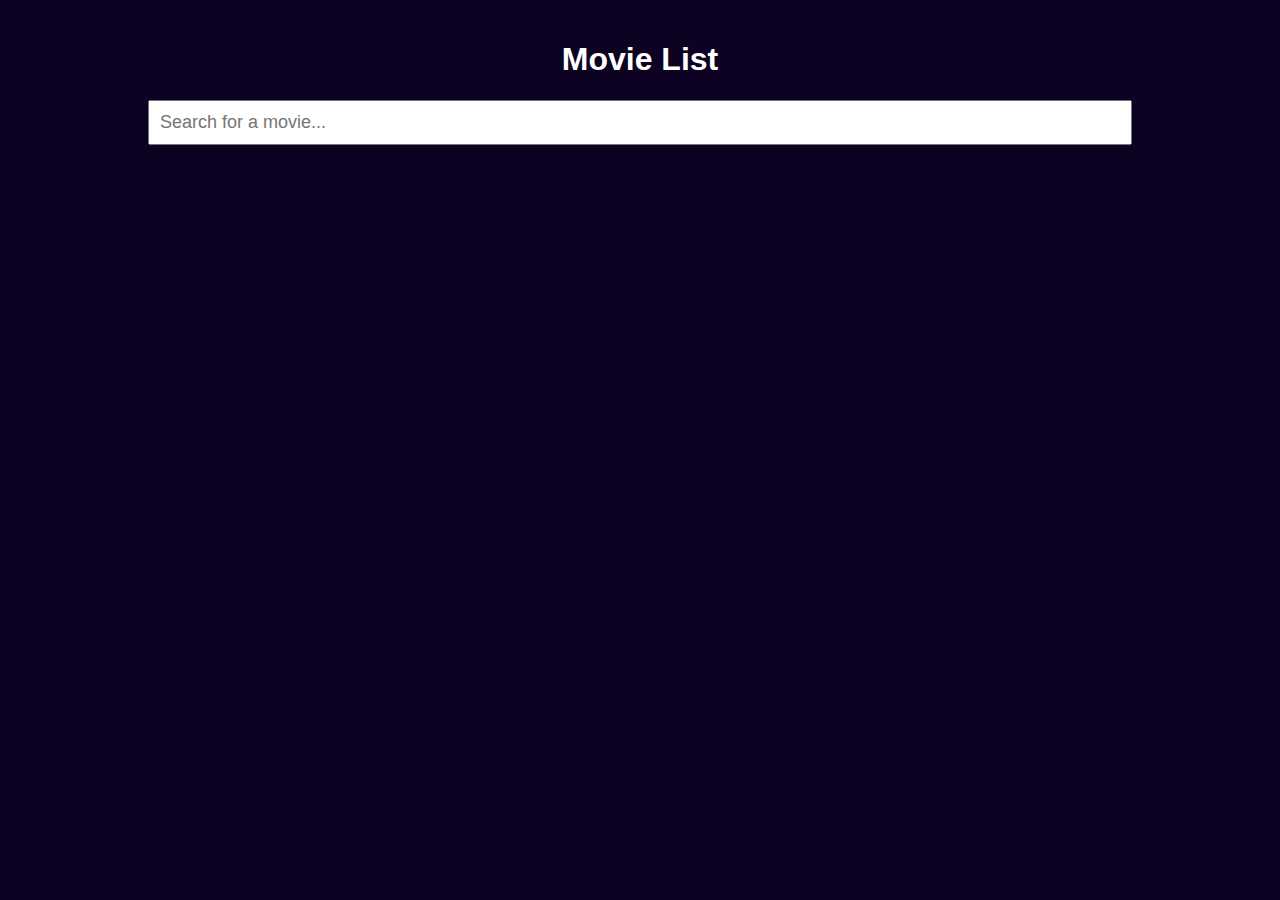
<file: movie-app-pw/index.html>
<!DOCTYPE html>
<html lang="en">
  <head>
    <meta charset="UTF-8" />
    <meta name="viewport" content="width=device-width, initial-scale=1.0" />
    <title>Document</title>
    <link rel="stylesheet" href="style.css" />
  </head>
  <body>
    <div class="container">
      <h1>Movie List</h1>
      <input type="text" id="searchInput" placeholder="Search for a movie..." />
      <div id="movieList" class="movie-list"></div>
    </div>
    <script src="script.js"></script>
  </body>
</html>
</file>
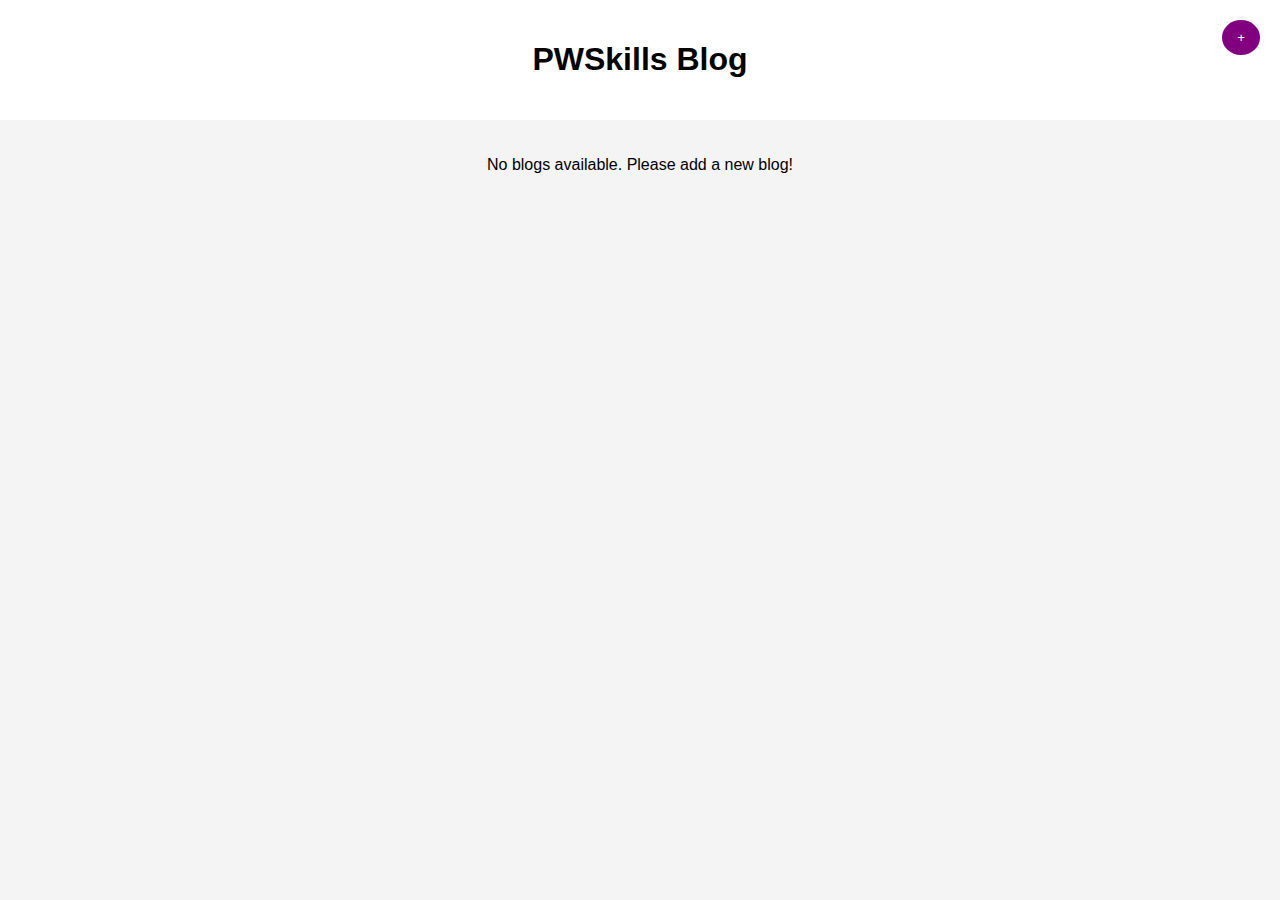
<file: pw-blogs/index.html>
<!DOCTYPE html>
<html lang="en">
  <head>
    <meta charset="UTF-8" />
    <meta name="viewport" content="width=device-width, initial-scale=1.0" />
    <title>Document</title>
    <link rel="stylesheet" href="style.css" />
  </head>
  <body>
    <header>
      <h1>PWSkills Blog</h1>
      <button id="addBlogBtn" class="add-blog-btn">+</button>
    </header>
    <section class="blog-cards">
      <!-- <div class="blog-card">
        <img src="" alt="" />
        <h2></h2>
        <p></p>
        <button></button>
      </div> -->
    </section>

    <div id="modal" class="modal">
      <div class="modal-content">
        <form id="blogForm">
          <label for="blogUrl">Enter Blog Post URL:</label>
          <input type="url" id="blogUrl" required />

          <label for="blogTitle">Enter Blog Title:</label>
          <input type="text" id="blogTitle" required />

          <label for="blogDescription">Enter Blog Description:</label>
          <input type="text" id="blogDescription" required />

          <label for="blogContent">Write:</label>
          <textarea id="blogContent" rows="4" required></textarea>

          <button id="addblogbtn" type="submit">Add Blog</button>
          <span class="close-btn">&times;</span>
        </form>
      </div>
    </div>

    <script src="script.js"></script>
  </body>
</html>
</file>
<file: movie-app-pw/style.css>
body {
  font-family: Arial, sans-serif;
  background-color: #0d0221;
  color: white;
  margin: 0;
  padding: 20px;
  text-align: center;
}
.container {
  max-width: 1200px;
  margin: 0 auto;
}
input[type="text"] {
  width: 80%;
  padding: 10px;
  font-size: 18px;
  margin-bottom: 20px;
}
.movie-list {
  display: grid;
  grid-template-columns: repeat(auto-fill, minmax(200px, 1fr));
  gap: 20px;
  margin-top: 20px;
}
.movie-card {
  background-color: #1a1a40;
  padding: 15px;
  border-radius: 8px;
  box-shadow: 0 4px 8px rgba(0, 0, 0, 0.2);
}
.movie-card img {
  width: 100%;
  border-radius: 5px;
}
.movie-card h3 {
  margin: 10px 0;
}
button {
  background-color: #ff0054;
  border: none;
  padding: 10px 20px;
  color: white;
  cursor: pointer;
  border-radius: 5px;
}
button:hover {
  background-color: #ff3366;
}
</file>
<file: pw-blogs/style.css>
body {
  font-family: Arial, sans-serif;
  margin: 0;
  padding: 0;
  background-color: #f4f4f4;
}
header {
  text-align: center;
  padding: 20px;
  background-color: #fff;
  position: relative;
}
.add-blog-btn {
  position: absolute;
  right: 20px;
  top: 20px;
  background-color: purple;
  color: white;
  border: none;
  border-radius: 50%;
  padding: 10px 15px;
  cursor: pointer;
}
.add-blog-btn:hover {
  background-color: darkviolet;
}
.blog-cards {
  display: flex;
  justify-content: center;
  gap: 20px;
  padding: 20px;
}
.blog-card {
  background-color: white;
  border: 1px solid #ddd;
  border-radius: 10px;
  padding: 20px;
  text-align: center;
  max-width: 300px;
  box-shadow: 0 4px 8px rgba(0, 0, 0, 0.1);
}
.blog-card img {
  width: 100%;
  height: auto;
  border-radius: 10px;
}
.blog-card h2 {
  font-size: 1.5em;
  margin: 10px 0;
}
.blog-card p {
  font-size: 1em;
  color: #777;
}
/* Modal Styling */
.modal {
  display: none;
  position: fixed;
  z-index: 1;
  left: 0;
  top: 0;
  width: 100%;
  height: 100%;
  background-color: rgba(0, 0, 0, 0.7);
  /* background-color: red; */
}
.modal-content {
  background-color: #fff;
  /* this will center form */
  margin: 10% auto;
  padding: 30px;
  border-radius: 10px;
  max-width: 500px;
  position: relative;
}
.modal-content input,
.modal-content textarea {
  width: 100%;
  padding: 10px;
  margin: 10px 0;
  border-radius: 5px;
  border: 1px solid #ddd;
}

.modal-content button {
  background-color: purple;
  color: white;
  border: none;
  padding: 10px;
  cursor: pointer;
  border-radius: 5px;
}

.modal-content button:hover {
  background-color: darkviolet;
}

.close-btn {
  position: absolute;
  top: 10px;
  right: 10px;
  font-size: 20px;
  cursor: pointer;
}

.blog-container {
  max-width: 800px;
  margin: 0 auto;
  background-color: white;
  padding: 20px;
  border-radius: 10px;
  box-shadow: 0 4px 8px rgba(0, 0, 0, 0.1);
}
/* Header layout */
.blog-header {
  display: flex;
  align-items: center;
  justify-content: space-between;
  padding: 10px;
  background-color: #6c24e0;
  color: white;
  border-radius: 8px;
}
.blog-title {
  font-size: 1.8rem;
  margin-bottom: 10px;
}
.blog-subtitle {
  font-size: 1.1rem;
}
.author-image img {
  width: 100px;
  height: 100px;
  border-radius: 50%;
  object-fit: cover;
}

/* Blog content */
.blog-content {
  margin-top: 20px;
  font-size: 1rem;
  line-height: 1.6;
  text-align: justify;
}
</file>
